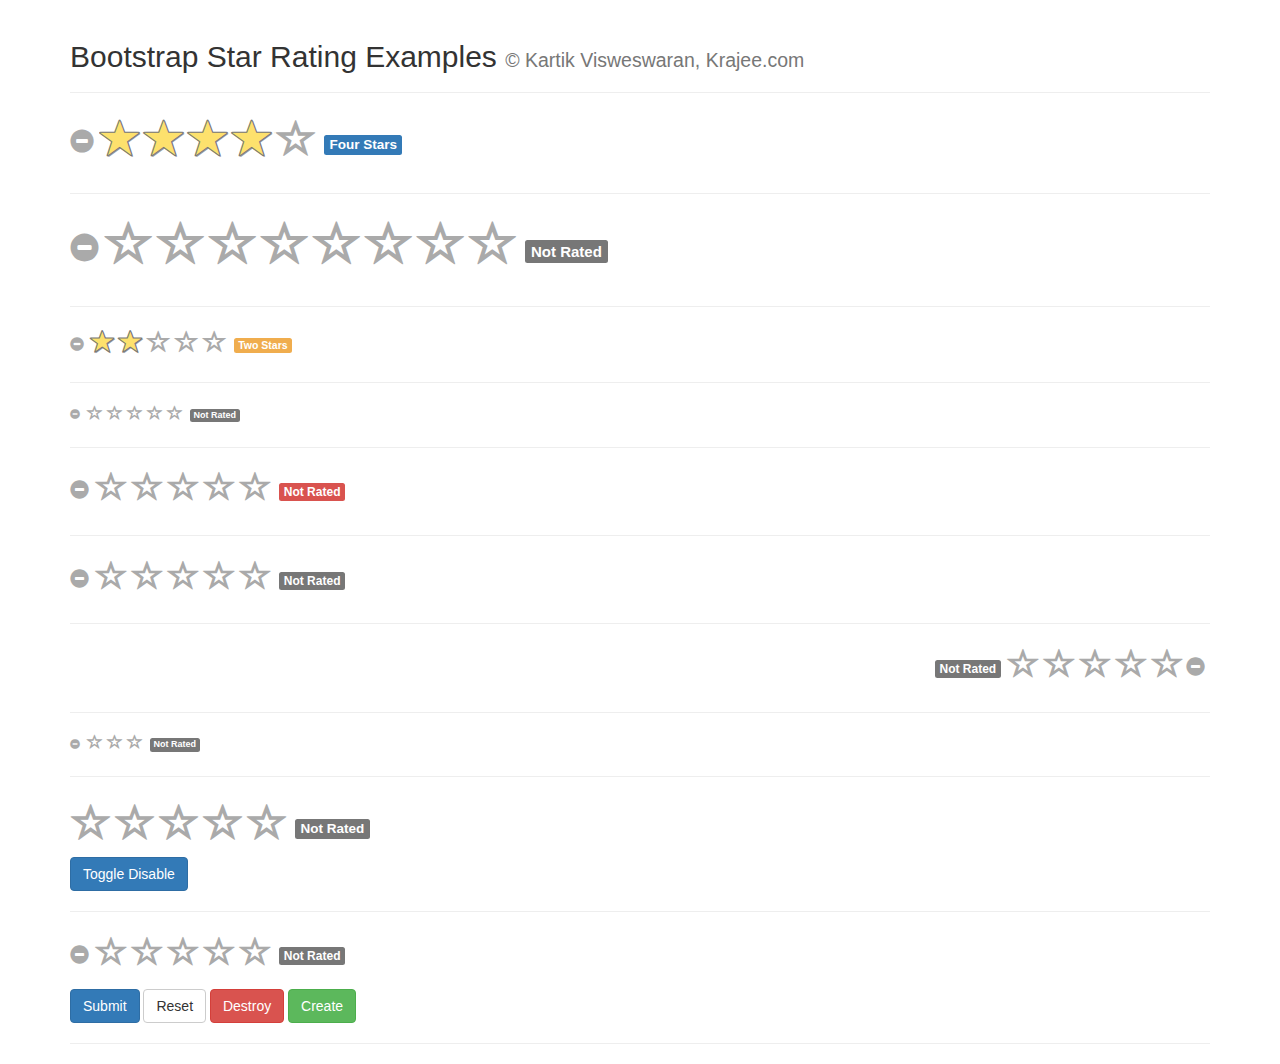
<file: vendor/bootstrap-star-rating-master/examples/index.html>
<!DOCTYPE html>
<html lang="en">
<head>
    <meta charset="UTF-8"/>
    <title>Krajee JQuery Plugins - &copy; Kartik</title>
    <link href="http://maxcdn.bootstrapcdn.com/bootstrap/3.3.7/css/bootstrap.min.css" rel="stylesheet">
    <link rel="stylesheet" href="http://maxcdn.bootstrapcdn.com/font-awesome/4.4.0/css/font-awesome.min.css">
    <link href="../css/star-rating.css" media="all" rel="stylesheet" type="text/css"/>
    <!--suppress JSUnresolvedLibraryURL -->
    <script src="http://ajax.googleapis.com/ajax/libs/jquery/2.1.1/jquery.min.js"></script>
    <script src="../js/star-rating.js" type="text/javascript"></script>
<body>
<div class="container">
    <div class="page-header">
        <h2>Bootstrap Star Rating Examples
            <small>&copy; Kartik Visweswaran, Krajee.com</small>
        </h2>
    </div>

    <form>
        <input id="input-21b" value="4" type="text" class="rating" data-min=0 data-max=5 data-step=0.2 data-size="lg"
               required title="">
        <div class="clearfix"></div>
        <hr>
        <input required id="input-21c" value="" type="text" title="">
        <div class="clearfix"></div>
        <hr>
        <input id="input-21d" value="2" type="text" class="rating" data-min=0 data-max=5 data-step=0.5 data-size="sm"
               title="">
        <hr>
        <input id="input-21e" value="0" type="text" class="rating" data-min=0 data-max=5 data-step=0.5 data-size="xs"
               title="">
        <hr>
        <input id="input-21f" value="0" type="text" data-min=0 data-max=5 data-step=0.1 data-size="md" title="">
        <hr>
        <input id="input-2ba" type="text" class="rating" data-min="0" data-max="5" data-step="0.5" data-stars=5
               data-symbol="&#xe005;" data-default-caption="{rating} hearts" data-star-captions="{}" title="">
        <hr>
        <input id="input-22" value="0" type="text" class="rating" data-min=0 data-max=5 data-step=0.5 data-rtl=1
               data-container-class='text-right' data-glyphicon=0 title="">
        <div class="clearfix"></div>
        <hr>
        <input required class="rb-rating" type="text" value="" title="">
        <hr>
        <input id="rating-input" type="text" title=""/>
        <button id="btn-rating-input" type="button" class="btn btn-primary">Toggle Disable</button>
        <hr>
        <input id="kartik" class="rating" data-stars="5" data-step="0.1" title=""/>
        <div class="form-group" style="margin-top:10px">
            <button type="submit" class="btn btn-primary">Submit</button>
            <button type="reset" class="btn btn-default">Reset</button>
            <button type="button" class="btn btn-danger">Destroy</button>
            <button type="button" class="btn btn-success">Create</button>
        </div>
    </form>
    <hr>
    <script>
        jQuery(document).ready(function () {
            $("#input-21f").rating({
                starCaptions: function (val) {
                    if (val < 3) {
                        return val;
                    } else {
                        return 'high';
                    }
                },
                starCaptionClasses: function (val) {
                    if (val < 3) {
                        return 'label label-danger';
                    } else {
                        return 'label label-success';
                    }
                },
                hoverOnClear: false
            });
            var $inp = $('#rating-input');

            $inp.rating({
                min: 0,
                max: 5,
                step: 1,
                size: 'lg',
                showClear: false
            });

            $('#btn-rating-input').on('click', function () {
                $inp.rating('refresh', {
                    showClear: true,
                    disabled: !$inp.attr('disabled')
                });
            });


            $('.btn-danger').on('click', function () {
                $("#kartik").rating('destroy');
            });

            $('.btn-success').on('click', function () {
                $("#kartik").rating('create');
            });

            $inp.on('rating.change', function () {
                alert($('#rating-input').val());
            });


            $('.rb-rating').rating({
                'showCaption': true,
                'stars': '3',
                'min': '0',
                'max': '3',
                'step': '1',
                'size': 'xs',
                'starCaptions': {0: 'status:nix', 1: 'status:wackelt', 2: 'status:geht', 3: 'status:laeuft'}
            });
            $("#input-21c").rating({
                min: 0, max: 8, step: 0.5, size: "xl", stars: "8"
            });
        });
    </script>
</div>
</body>
</html>
</file>
<file: vendor/bootstrap-star-rating-master/css/star-rating.css>
/*!
 * bootstrap-star-rating v4.0.4
 * http://plugins.krajee.com/star-rating
 *
 * Author: Kartik Visweswaran
 * Copyright: 2013 - 2018, Kartik Visweswaran, Krajee.com
 *
 * Licensed under the BSD 3-Clause
 * https://github.com/kartik-v/bootstrap-star-rating/blob/master/LICENSE.md
 */
.rating-loading {
    width: 25px;
    height: 25px;
    font-size: 0;
    color: #fff;
    background: transparent url('../img/loading.gif') top left no-repeat;
    border: none;
}

/*
 * Stars & Input
 */
.rating-container .rating-stars {
    position: relative;
    cursor: pointer;
    vertical-align: middle;
    display: inline-block;
    overflow: hidden;
    white-space: nowrap;
}

.rating-container .rating-input {
    position: absolute;
    cursor: pointer;
    width: 100%;
    height: 1px;
    bottom: 0;
    left: 0;
    font-size: 1px;
    border: none;
    background: none;
    opacity: 0;
    padding: 0;
    margin: 0;
}

.rating-container.is-display-only .rating-input,
.rating-container.is-display-only .rating-stars {
    cursor: default;
}

.rating-disabled .rating-input, .rating-disabled .rating-stars {
    cursor: not-allowed;
}

.rating-container .star {
    display: inline-block;
    margin: 0 2px;
    text-align: center;
}

.rating-container .empty-stars {
    color: #aaa;
}

.rating-container .filled-stars {
    position: absolute;
    left: 0;
    top: 0;
    margin: auto;
    color: #fde16d;
    white-space: nowrap;
    overflow: hidden;
    -webkit-text-stroke: 1px #777;
    text-shadow: 1px 1px #999;
}

.rating-rtl {
    float: right;
}

.rating-animate .filled-stars {
    transition: width 0.25s ease;
}

.rating-rtl .filled-stars {
    left: auto;
    right: 0;
    transition: none;
    -webkit-transform: matrix(-1, 0, 0, 1, 0, 0);
    transform: matrix(-1, 0, 0, 1, 0, 0);
}

.rating-rtl.is-star .filled-stars {
    right: 0.06em;
}

.rating-rtl.is-heart .empty-stars {
    margin-right: 0.07em;
}

/**
 * Clear
 */
.rating-container .clear-rating {
    color: #aaa;
    cursor: not-allowed;
    display: inline-block;
    vertical-align: middle;
    font-size: 60%;
}

.clear-rating-active {
    cursor: pointer !important;
}

.clear-rating-active:hover {
    color: #843534;
}

.rating-container .clear-rating {
    padding-right: 5px;
}

/**
 * Caption
 */

/* extend support to BS4 */
.rating-container .caption .label {
    display: inline-block;
    padding: .25em .4em;
    line-height: 1;
    text-align: center;
    vertical-align: baseline;
    border-radius: .25rem;
}

.rating-container .caption {
    color: #999;
    display: inline-block;
    vertical-align: middle;
    line-height: 1;
}

.rating-container .caption {
    margin-left: 5px;
    margin-right: 0;
}

.rating-rtl .caption {
    margin-right: 5px;
    margin-left: 0;
}

/**
 * Print
 */
@media print {
    .rating-container .clear-rating {
        display: none;
    }
}

/**
 * Sizes
 */
.rating-xl  {
    font-size: 48px;
}
.rating-lg  {
    font-size: 40px;
}
.rating-md  {
    font-size: 32px;
}
.rating-sm  {
    font-size: 24px;
}
.rating-xs  {
    font-size: 16px;
}

.rating-xl .caption {
    font-size: 20px;
}
.rating-lg .caption {
    font-size: 18px;
}
.rating-md .caption {
    font-size: 16px;
}
.rating-sm .caption {
    font-size: 14px;
}
.rating-xs .caption {
    font-size: 12px;
}
</file>
